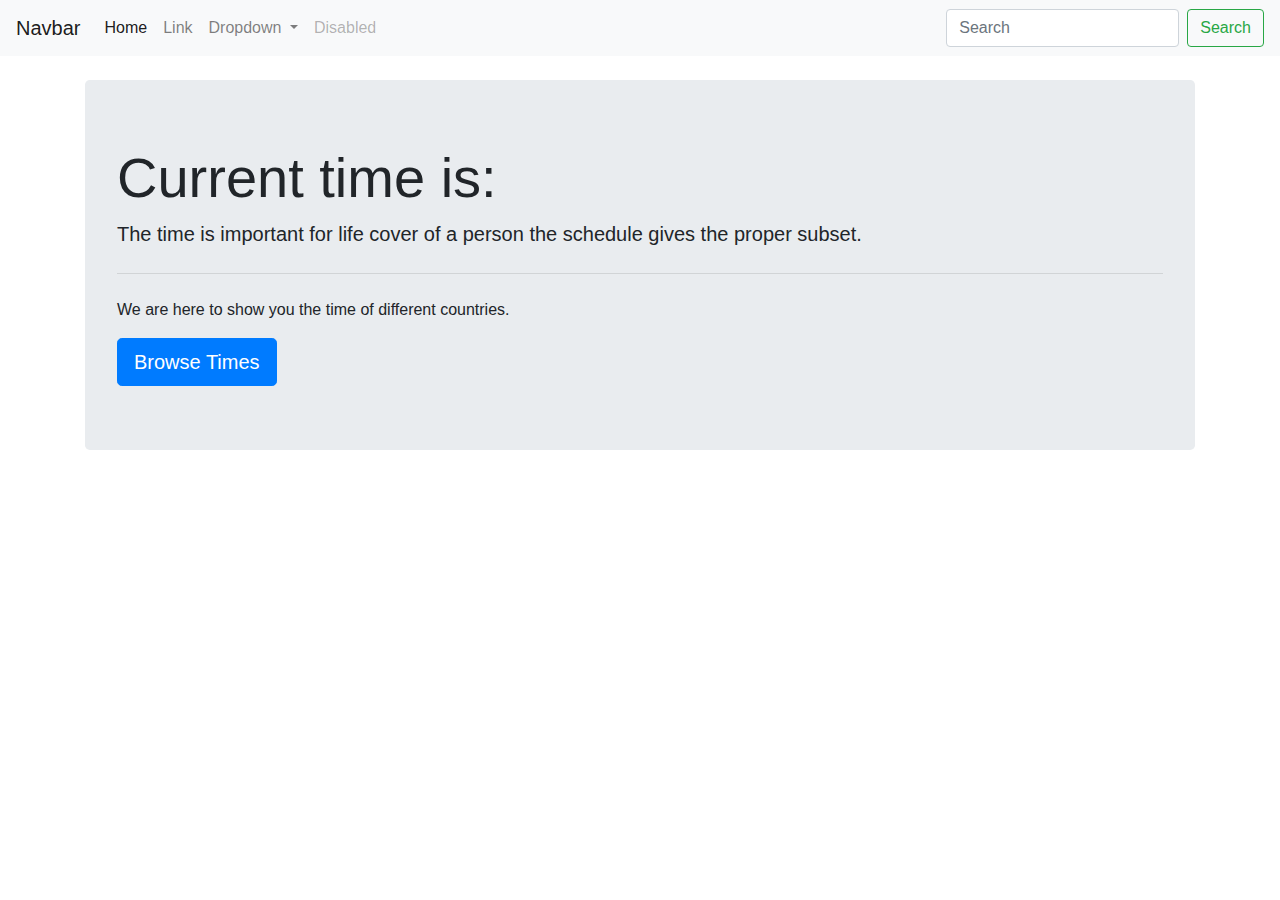
<file: Clock.html>
<!doctype html>
<html lang="en">
  <head>
    <!-- Required meta tags -->
    <meta charset="utf-8">
    <meta name="viewport" content="width=device-width, initial-scale=1, shrink-to-fit=no">

    <!-- Bootstrap CSS -->
    <link rel="stylesheet" href="https://stackpath.bootstrapcdn.com/bootstrap/4.5.2/css/bootstrap.min.css" integrity="sha384-JcKb8q3iqJ61gNV9KGb8thSsNjpSL0n8PARn9HuZOnIxN0hoP+VmmDGMN5t9UJ0Z" crossorigin="anonymous">

    <title>Clock</title>
    <script>
        
        let a;
        let time;
        let date;
        const options = { weekday: 'long', year: 'numeric', month: 'long', day: 'numeric' };
        setInterval(() => {
        a = new Date();
        date = a.toLocaleDateString(undefined, options);
        time = a.getHours() + ":" + a.getMinutes() + ":" + a.getSeconds();
        document.getElementById("time").innerHTML = time + "<br> on " + date;
        }, 1000);
    </script>
  </head>
  <body>
    <nav class="navbar navbar-expand-lg navbar-light bg-light">
        <a class="navbar-brand" href="#">Navbar</a>
        <button class="navbar-toggler" type="button" data-toggle="collapse" data-target="#navbarSupportedContent" aria-controls="navbarSupportedContent" aria-expanded="false" aria-label="Toggle navigation">
          <span class="navbar-toggler-icon"></span>
        </button>
      
        <div class="collapse navbar-collapse" id="navbarSupportedContent">
          <ul class="navbar-nav mr-auto">
            <li class="nav-item active">
              <a class="nav-link" href="#">Home <span class="sr-only">(current)</span></a>
            </li>
            <li class="nav-item">
              <a class="nav-link" href="#">Link</a>
            </li>
            <li class="nav-item dropdown">
              <a class="nav-link dropdown-toggle" href="#" id="navbarDropdown" role="button" data-toggle="dropdown" aria-haspopup="true" aria-expanded="false">
                Dropdown
              </a>
              <div class="dropdown-menu" aria-labelledby="navbarDropdown">
                <a class="dropdown-item" href="#">Action</a>
                <a class="dropdown-item" href="#">Another action</a>
                <div class="dropdown-divider"></div>
                <a class="dropdown-item" href="#">Something else here</a>
              </div>
            </li>
            <li class="nav-item">
              <a class="nav-link disabled" href="#" tabindex="-1" aria-disabled="true">Disabled</a>
            </li>
          </ul>
          <form class="form-inline my-2 my-lg-0">
            <input class="form-control mr-sm-2" type="search" placeholder="Search" aria-label="Search">
            <button class="btn btn-outline-success my-2 my-sm-0" type="submit">Search</button>
          </form>
        </div>
      </nav>

      <div class="container my-4">
          <div class="jumbotron">
        <h1 class="display-4">Current time is: <span id="time"></span></h1>
        <p class="lead">The time is important for life cover of a person the schedule gives the proper subset. </p>
        <hr class="my-4">
        <p>We are here to show you the time of different countries.</p>
        <a class="btn btn-primary btn-lg" href="#" role="button">Browse Times</a>
        </div>
      </div>

    <!-- Optional JavaScript -->
    <!-- jQuery first, then Popper.js, then Bootstrap JS -->
    <script src="https://code.jquery.com/jquery-3.5.1.slim.min.js" integrity="sha384-DfXdz2htPH0lsSSs5nCTpuj/zy4C+OGpamoFVy38MVBnE+IbbVYUew+OrCXaRkfj" crossorigin="anonymous"></script>
    <script src="https://cdn.jsdelivr.net/npm/popper.js@1.16.1/dist/umd/popper.min.js" integrity="sha384-9/reFTGAW83EW2RDu2S0VKaIzap3H66lZH81PoYlFhbGU+6BZp6G7niu735Sk7lN" crossorigin="anonymous"></script>
    <script src="https://stackpath.bootstrapcdn.com/bootstrap/4.5.2/js/bootstrap.min.js" integrity="sha384-B4gt1jrGC7Jh4AgTPSdUtOBvfO8shuf57BaghqFfPlYxofvL8/KUEfYiJOMMV+rV" crossorigin="anonymous"></script>
  </body>
</html>
</file>
